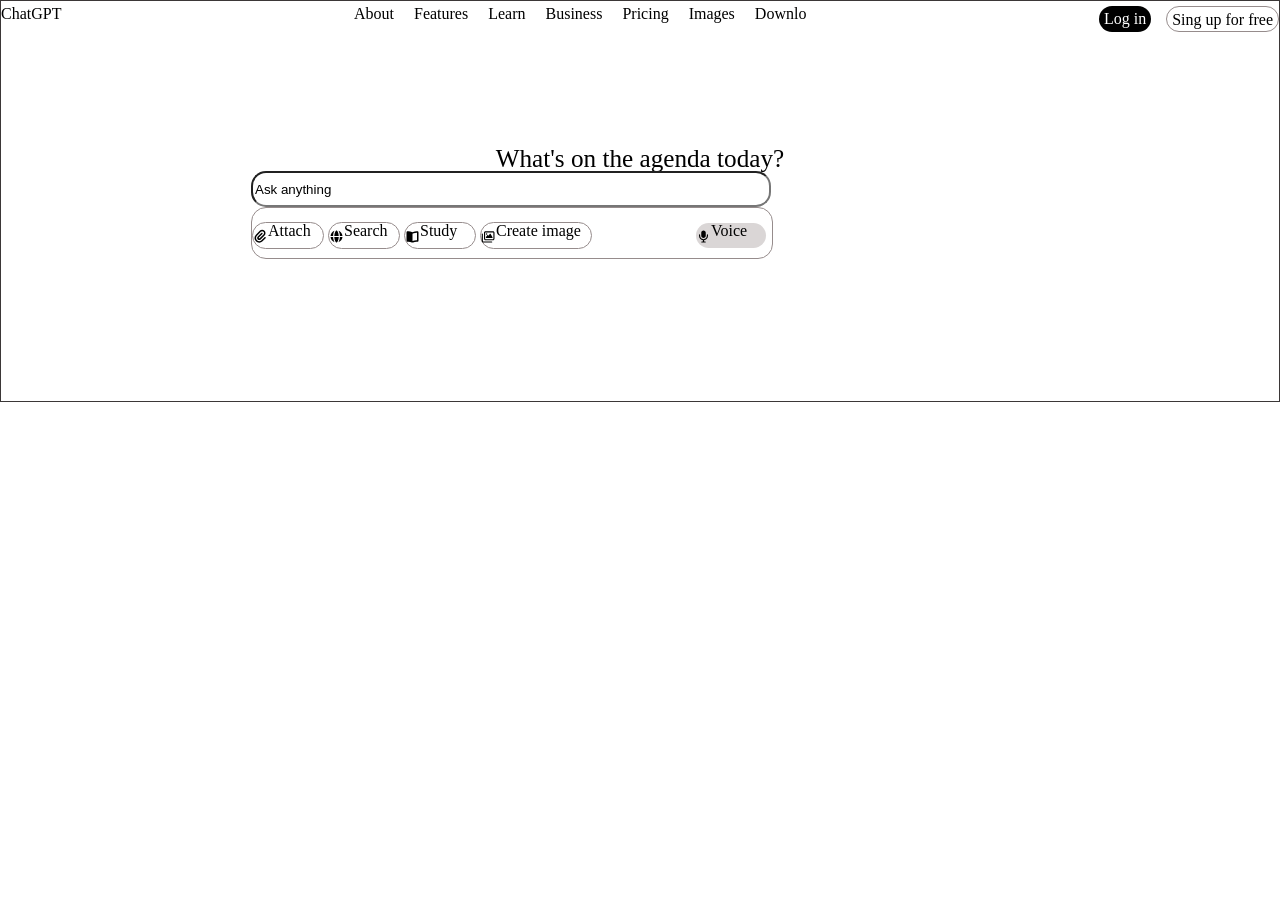
<file: index.html>
<!doctype html>
<html lang="en">
  <head>
    <meta charset="UTF-8" />
    <meta name="viewport" content="width=device-width, initial-scale=1.0" />
    <link rel="stylesheet" href="/reset.css" />
    <link rel="stylesheet" href="index.css" />
    <title>ChatGPT</title>
  </head>

  <body>
    <div class="Body">
      <div class="file-head">
        <div class="sing">
          <h3>Sing up for free</h3>
        </div>
        <div class="log">
          <h3>Log in</h3>
        </div>
        <div class="logo">
          <h3>ChatGPT</h3>
        </div>
        <div class="coordinator">
          <p>About</p>
          <p>Features</p>
          <p>Learn</p>
          <p>Business</p>
          <p>Pricing</p>
          <p>Images</p>
          <p>Downlo</p>
        </div>
      </div>
      <div class="what">
        <p>What's on the agenda today?</p>
      </div>

      <input type="text" id="input" value="Ask anything" />
      <div class="choice">
         <div class="attach">
            <img src="attach.svg" alt="">
<p>Attach</p>
</div>
<div class="search">
    <img src="world.svg" alt="">
    <p>Search</p>
</div>
<div class="study">
    <img src="book.svg" alt="">
    <p>Study</p>
</div>
<div class="create-image">
    <img src="image.svg" alt="">
    <p>Create image</p>
</div>  
   <div class="microphone">
          <img src="microphone.svg" alt="microphone" />
          <p>Voice</p>
        </div>

    </div>
  </body>
</html>
</file>
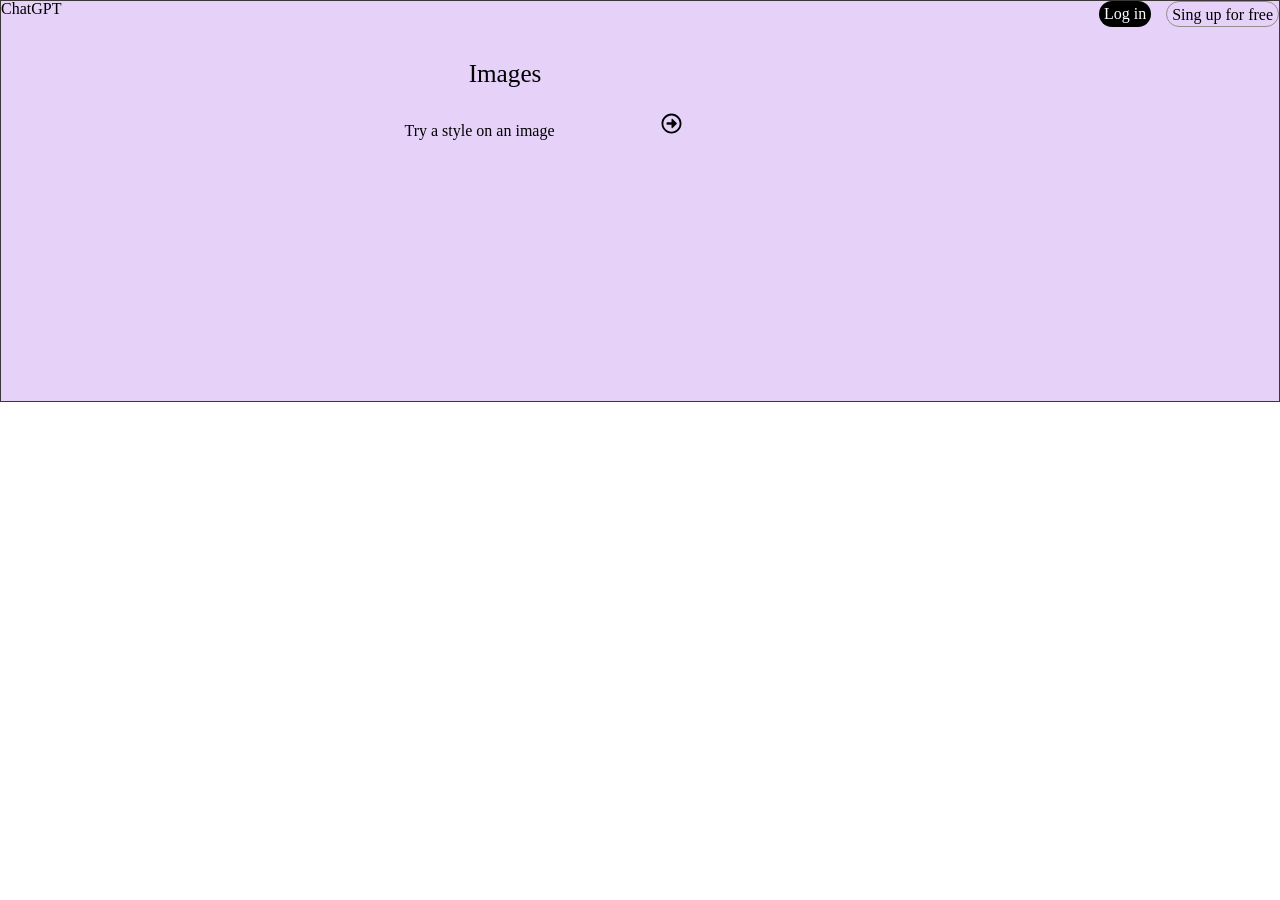
<file: images.html>
<!doctype html>
<html lang="en">
  <head>
    <meta charset="UTF-8" />
    <meta name="viewport" content="width=device-width, initial-scale=1.0" />
    <link rel="stylesheet" href="images.css" />
    <link rel="stylesheet" href="reset.css" />
    <title>Document</title>
  </head>
  <body>
    <div class="body">
      <div class="file-head">
        <div class="sing">
          <h3>Sing up for free</h3>
        </div>
        <div class="log">
          <h3>Log in</h3>
        </div>
        <div class="logo">
          <h3>ChatGPT</h3>
        </div>
      </div>
      <div class="img">
        <p>Images</p>
    </div>
    <div class="try">
        <p>Try a style on an image</p>
        <img src="circle-right-regular-full.svg" class="rigth">
        
    </div>
    </div>
  </body>
</html>
</file>
<file: index.css>
.Body{
    width: 100%px;
    height: 400px; 
    border: 1px solid rgb(59, 55, 55);
    position: relative;
    
}


.file-head{
    width: 100%;
    height: 60px;
}



.sing{
    height: 14px;
    float: right;
   margin-left: 15px;
   border: 1px solid rgb(150, 140, 140);
   padding: 5px;
   border-radius: 15px;
   
}

.log{
    padding: 5px;
    background-color: black;
   float: right; 
   border-radius: 15px;
}

.log h3{
    color: white;
}

.logo{
    float: left;
}

.coordinator p{
    display: inline;
    text-align: center;
    margin: 8px;
     
}

.coordinator{
    text-align: center;
    margin-top: 5px;
}

.what{
     text-align: center;
     margin-top: 80px;
}

.what p{
font-size: 1.575rem;
}



/* .search {
    border: 1px solid rgba(150, 140, 140, 0.548);
    width: 530px;
    height: 70px;
    text-align: center;
    border-radius: 15px;
    position: absolute;
    left: 22%;
    top: 48%;
    position: relative; */
     /* overflow: auto;   
    padding-bottom: 0 !important; */
    
/* } */

#input{
    width: 512px;
    height: 30px;
    border-radius: 15px;
margin-left: 250px;
    /* text-align: center; */
    /* display: block */
     /* float: left; */
    
}

.choice{
        width: 520px;
    height: 50px;
    border-radius: 15px;
margin-left: 250px;
 border: 1px solid rgb(150, 140, 140);
}


.attach{
      width: 70px;
    height: 25px;
      border: 1px solid rgb(150, 140, 140);
     border-radius: 15px;
      display: inline-block;
}

.attach img{
        width: 15px;
    float:left;
    margin-top: 6px;
    display: inline;
}


.search{
    width: 70px;
    height: 25px;
    border: 1px solid rgb(150, 140, 140);
    border-radius: 15px;
       display: inline-block;
}

.search img{
        width: 15px;
    float:left;
    margin-top: 6px;
    display: inline;
}


.study{
    width: 70px;
    height: 25px;
    border: 1px solid rgb(150, 140, 140);
    border-radius: 15px;
     display: inline-block;
}

.study img{
        width: 15px;
    float:left;
    margin-top: 6px;
    display: inline;
}

.create-image{
    width: 110px;
    height: 25px;
    border: 1px solid rgb(150, 140, 140);
    border-radius: 15px;
     display: inline-block;
}


.create-image img{
        width: 15px;
    float:left;
    margin-top: 6px;
    display: inline;
}


.microphone{
     width: 70px;
    height: 25px;
     background-color: rgba(165, 156, 156, 0.411);
     border-radius: 15px;
     /* float: right; */
     margin-top: 15px;
     display: inline-block;
     /* margin-left: 10px; */
     margin-left: 100px;
    
}


 .microphone img{
         width: 15px;
    float:left;
    margin-top: 6px;
    display: inline;
} 





 /* .attach{
      width: 5px;
    height: 5px;
     border: 1px solid rgba(150, 140, 140, 0.548);
     border-radius: 15px;
    position: absolute;
}

.search{
        width: 5px;
    height: 5px;
     border: 1px solid rgba(150, 140, 140, 0.548);
     border-radius: 15px;
    
     
} */

/* .study{
       width: 15px;
    height: 15px;
     border: 1px solid rgba(150, 140, 140, 0.548);
     border-radius: 15px;
    position: absolute;
}

.create-image{
      width: 15px;
    height: 15px;
     border: 1px solid rgba(150, 140, 140, 0.548);
     border-radius: 15px;
   position: absolute;
}   */
</file>
<file: images.css>
.body{
    width: 100%px;
    height: 400px; 
    border: 1px solid rgb(59, 55, 55);
    background-color: rgba(137, 43, 226, 0.212);
   
    
}

.file-head{
    width: 100%;
    height: 60px;
}



.sing{
    height: 14px;
    float: right;
   margin-left: 15px;
   border: 1px solid rgb(150, 140, 140);
   padding: 5px;
   border-radius: 15px;
   
}

.log{
    padding: 5px;
    background-color: black;
   float: right; 
   border-radius: 15px;
}

.log h3{
    color: white;
}

.logo{
    float: left;
}

.coordinator p{
    display: inline;
    text-align: center;
    margin: 8px;
     
}

.coordinator{
    text-align: center;
    margin-top: 5px;
}


.img{
    text-align: center;
    margin-right: 270px;
}


.img p{
    font-size: 1.575rem;
      display: inline-block;
}


.try {
    text-align: center;
      margin-right: 192px;
      margin-top: 25px;
}

.try .rigth{
    width: 25px;
      display: inline-block;
      margin-left: 100px;
   
}


.try p{
   display: inline-block; 
}
</file>
